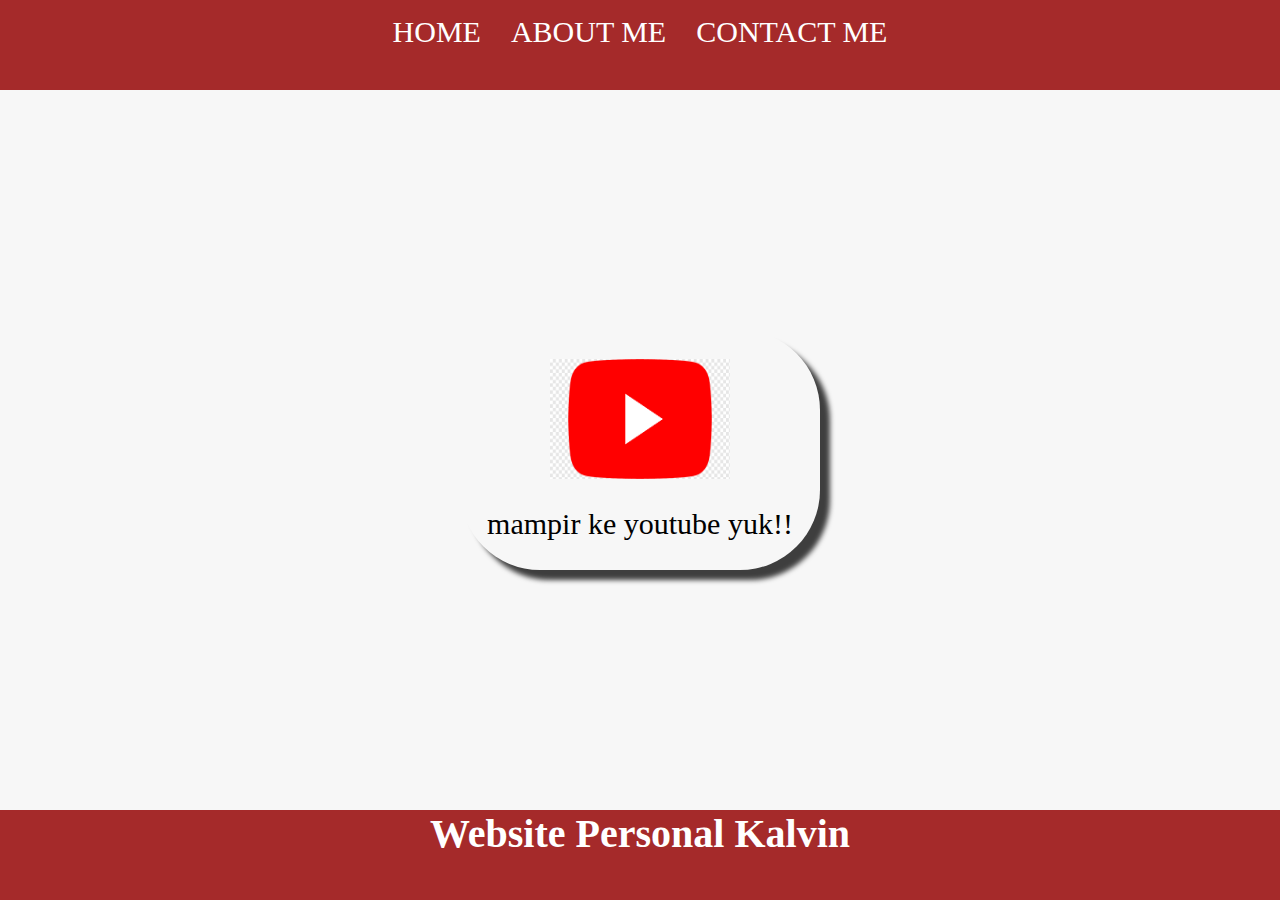
<file: index.html>
<html>

<head>
    <title>Personal Branding</title>
    <link rel="stylesheet" href="style.css" />
</head>

<body>
    <div class="luar">
        <!-- NAVBAR -->
        <div class="contain-navbar">
            <ul class="ul-navbar">
                <li class="li-navbar">
                    <a href="#" class="a-navbar">HOME</a>
                </li>
                <li class="li-navbar">
                    <a href="about.html" class="a-navbar">ABOUT ME</a>
                </li>
                <li class="li-navbar">
                    <a href="contact.html" class="a-navbar">CONTACT ME</a>
                </li>
            </ul>
        </div>
        <!-- NAVBAR END -->
        <!-- CONTENT -->
        <div class="image">
            <a href="https://youtu.be/dQw4w9WgXcQ?feature=shared" 
            class="a-content">
                <img src="youtube.png" class="image-content" />
                <p>mampir ke youtube yuk!!</p>
            </a>

        </div>
        <!-- CONTENT END -->
        <!-- FOOTER -->
        <div class="content-footer">
            <h1 class="h1-footer">Website Personal Kalvin</h1>
        </div>
        <!-- CONTENT END -->
    </div>
</body>

</html>
</file>
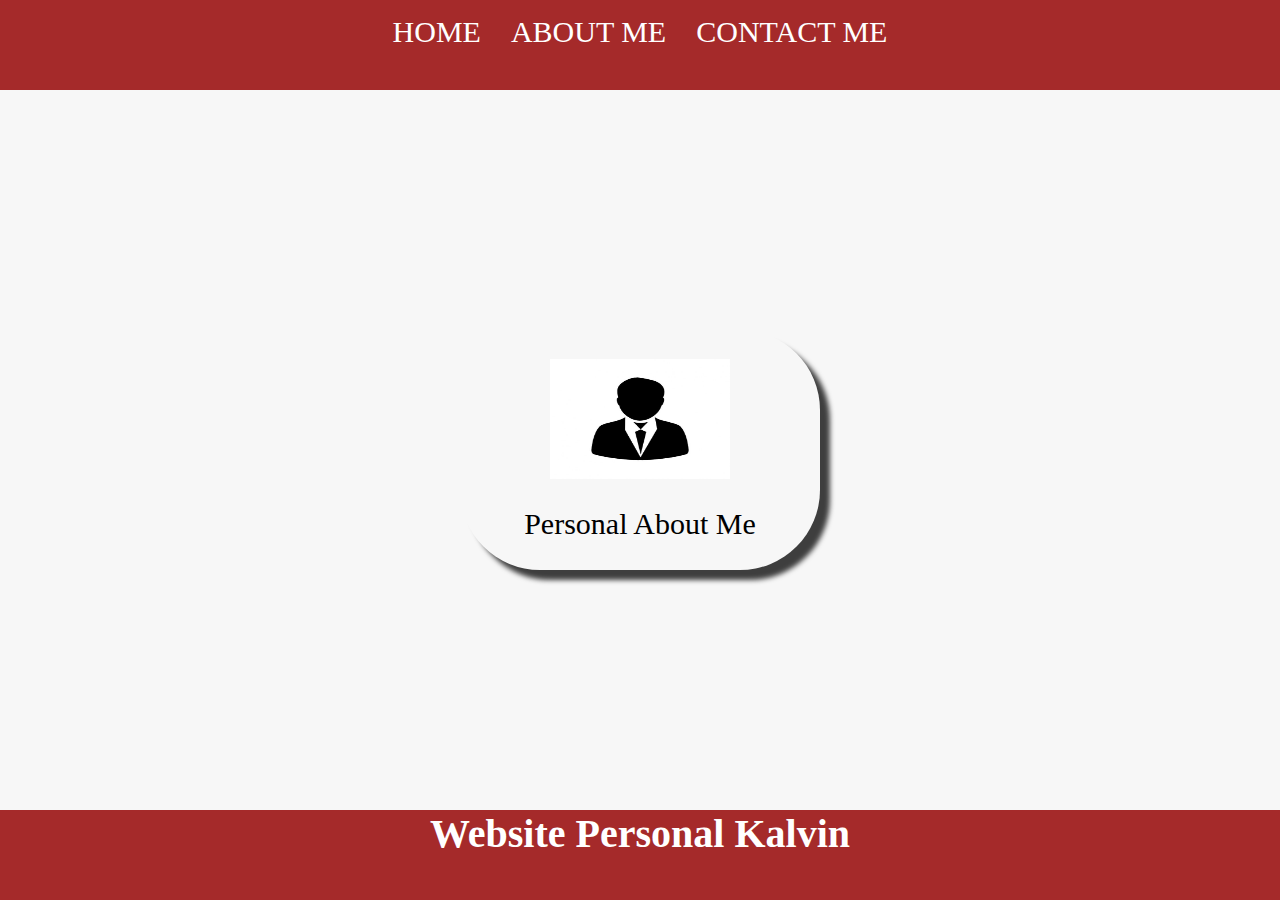
<file: about.html>
<html>

<head>
    <title>About Me</title>
    <link rel="stylesheet" href="style.css" />
</head>

<body>
    <div class="luar">
        <!-- NAVBAR -->
        <div class="contain-navbar">
            <ul class="ul-navbar">
                <li class="li-navbar">
                    <a href="index.html" class="a-navbar">HOME</a>
                </li>
                <li class="li-navbar">
                    <a href="about.html" class="a-navbar">ABOUT ME</a>
                </li>
                <li class="li-navbar">
                    <a href="contact.html" class="a-navbar">CONTACT ME</a>
                </li>
            </ul>
        </div>
        <!-- NAVBAR END -->
        <!-- CONTENT -->
        <div class="image">
            <a href="https://www.instagram.com/kalif_firdaus/" 
            class="a-content">
                <img src="iconpeople.jpg" class="image-content" />
                <p>Personal About Me</p>
            </a>

        </div>
        <!-- CONTENT END -->
        <!-- FOOTER -->
        <div class="content-footer">
            <h1 class="h1-footer">Website Personal Kalvin</h1>
        </div>
        <!-- CONTENT END -->
    </div>
</body>

</html>
</file>
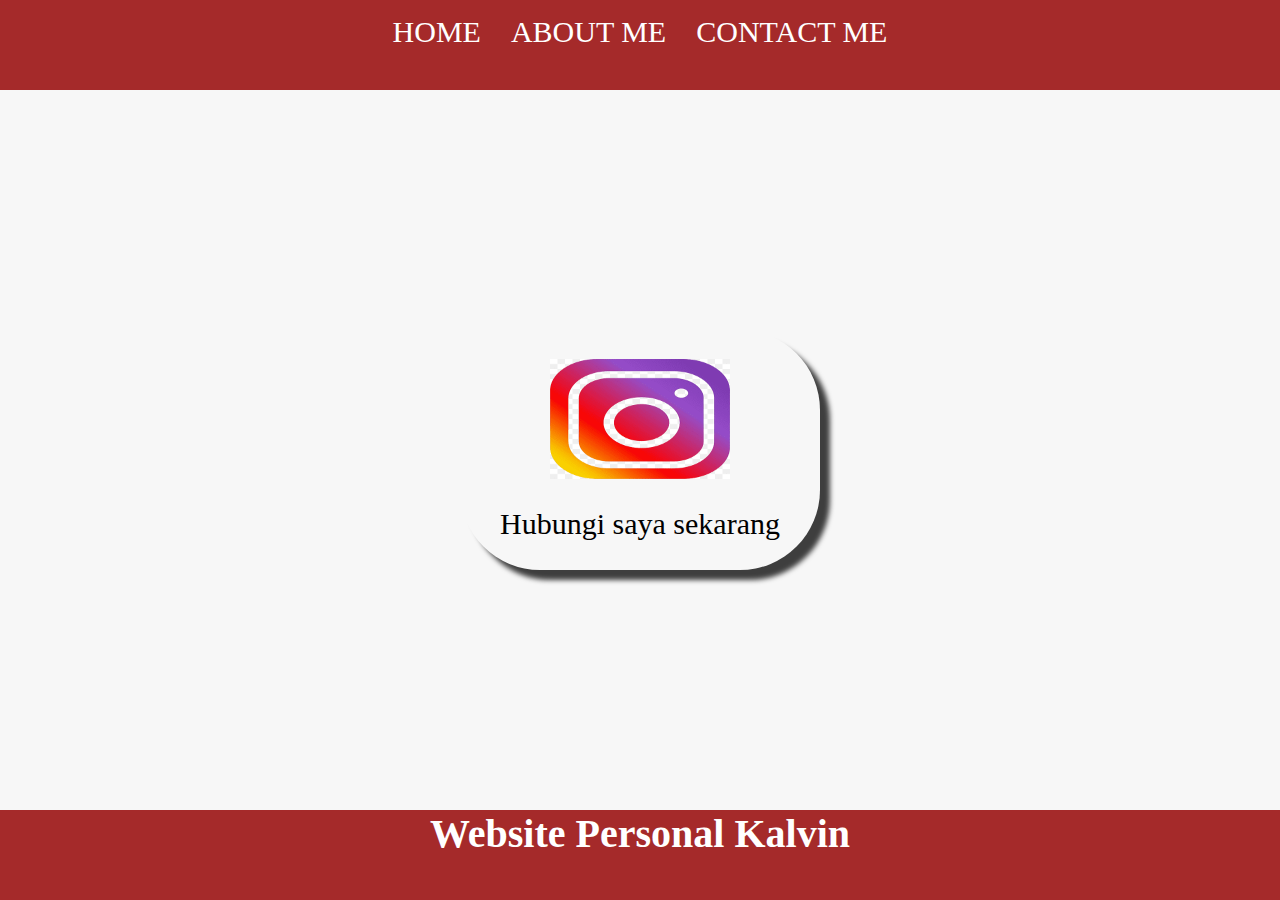
<file: contact.html>
<html>

<head>
    <title>My Contact</title>
    <link rel="stylesheet" href="style.css" />
</head>

<body>
    <div class="luar">
        <!-- NAVBAR -->
        <div class="contain-navbar">
            <ul class="ul-navbar">
                <li class="li-navbar">
                    <a href="index.html" class="a-navbar">HOME</a>
                </li>
                <li class="li-navbar">
                    <a href="about.html" class="a-navbar">ABOUT ME</a>
                </li>
                <li class="li-navbar">
                    <a href="contact.html" class="a-navbar">CONTACT ME</a>
                </li>
            </ul>
        </div>
        <!-- NAVBAR END -->
        <!-- CONTENT -->
        <div class="image">
            <a href="https://www.instagram.com/kalif_firdaus/"  
            class="a-content">
                <img src="instragram.png" class="image-content" />
                <p>Hubungi saya sekarang</p>
            </a>

        </div>
        <!-- CONTENT END -->
        <!-- FOOTER -->
        <div class="content-footer">
            <h1 class="h1-footer">Website Personal Kalvin</h1>
        </div>
        <!-- CONTENT END -->
    </div>
</body>

</html>
</file>
<file: style.css>
*,
html {
    margin: 0;
    padding: 0;
}

.luar {}

.contain-navbar {
    background: brown;
    width: 100%;
    height: 10vh;
}

.ul-navbar {
    display: flex;
    height: 100px;
    justify-content: center;
    align-self: center;
}

.li-navbar {
    list-style-type: none;
    padding: 10px;
    margin: 5px;
    color: white;
    font-size: 30px;
}

.li-navbar:hover {
    background-color: black;
    transition: .4s ease-in-out;
    transition-delay: .1s;
    border-radius: 15px;
}

.a-navbar {
    color: white;
    text-decoration: none;
}

.image {
    background-color: #f7f7f7;
    display: flex;
    justify-content: center;
    align-items: center;
    height: 80vh;
}

.a-content {
    background-color: #ff;
    color: black;
    text-decoration: none;
    font-size: 30px;
    width: 360px;
    height: 240px;
    display: flex;
    flex-direction: column;
    justify-content: space-evenly;
    align-items: center;
    border-radius: 80px;
    box-shadow: 10px 10px 5px 0px rgba(0,0,0,0.75);
-webkit-box-shadow: 10px 10px 5px 0px rgba(0,0,0,0.75);
-moz-box-shadow: 10px 10px 5px 0px rgba(0,0,0,0.75);
}

.image-content {
    width: 50%;
    height: 50%;
}

.content-footer {
    height: 10vh;
    background-color: brown;
    display: flex;
    justify-content: center;
    align-self: center;
}

.h1-footer {
    font-size: 40px;
    color: white;
}
</file>
